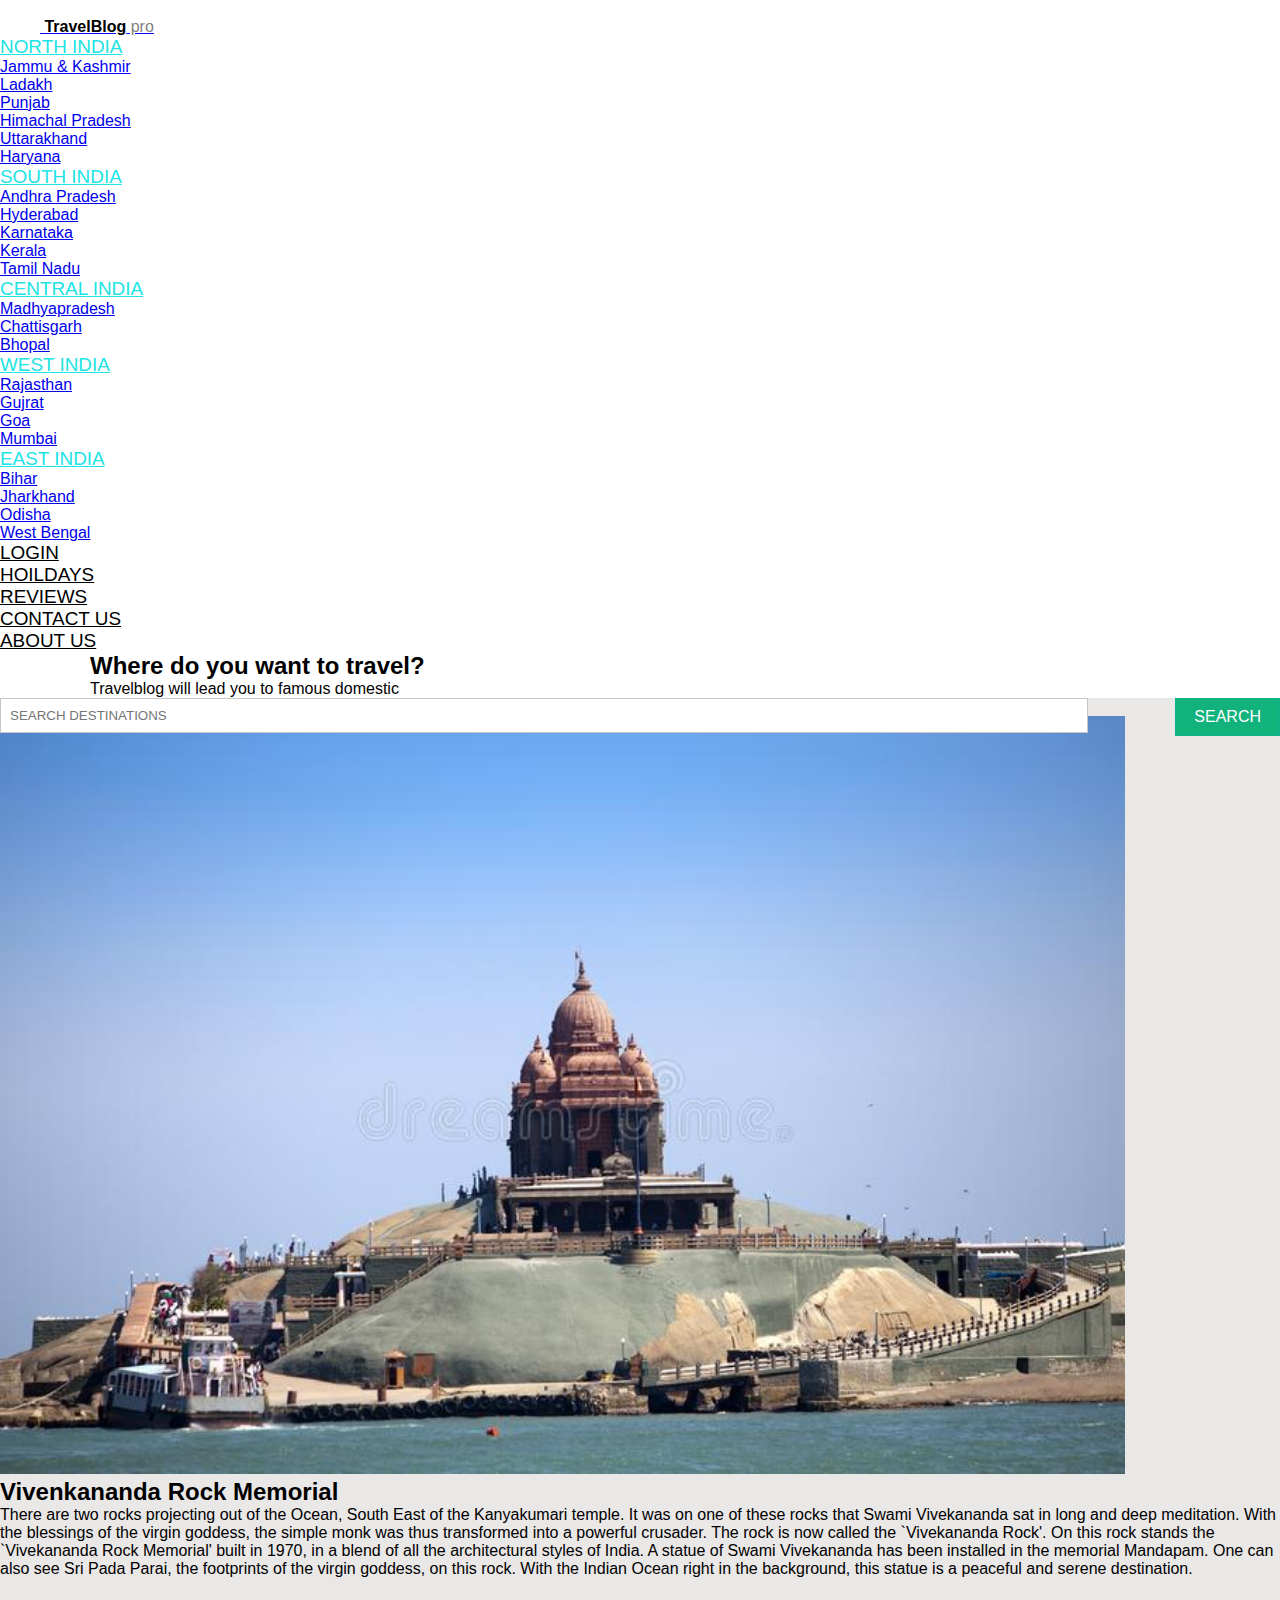
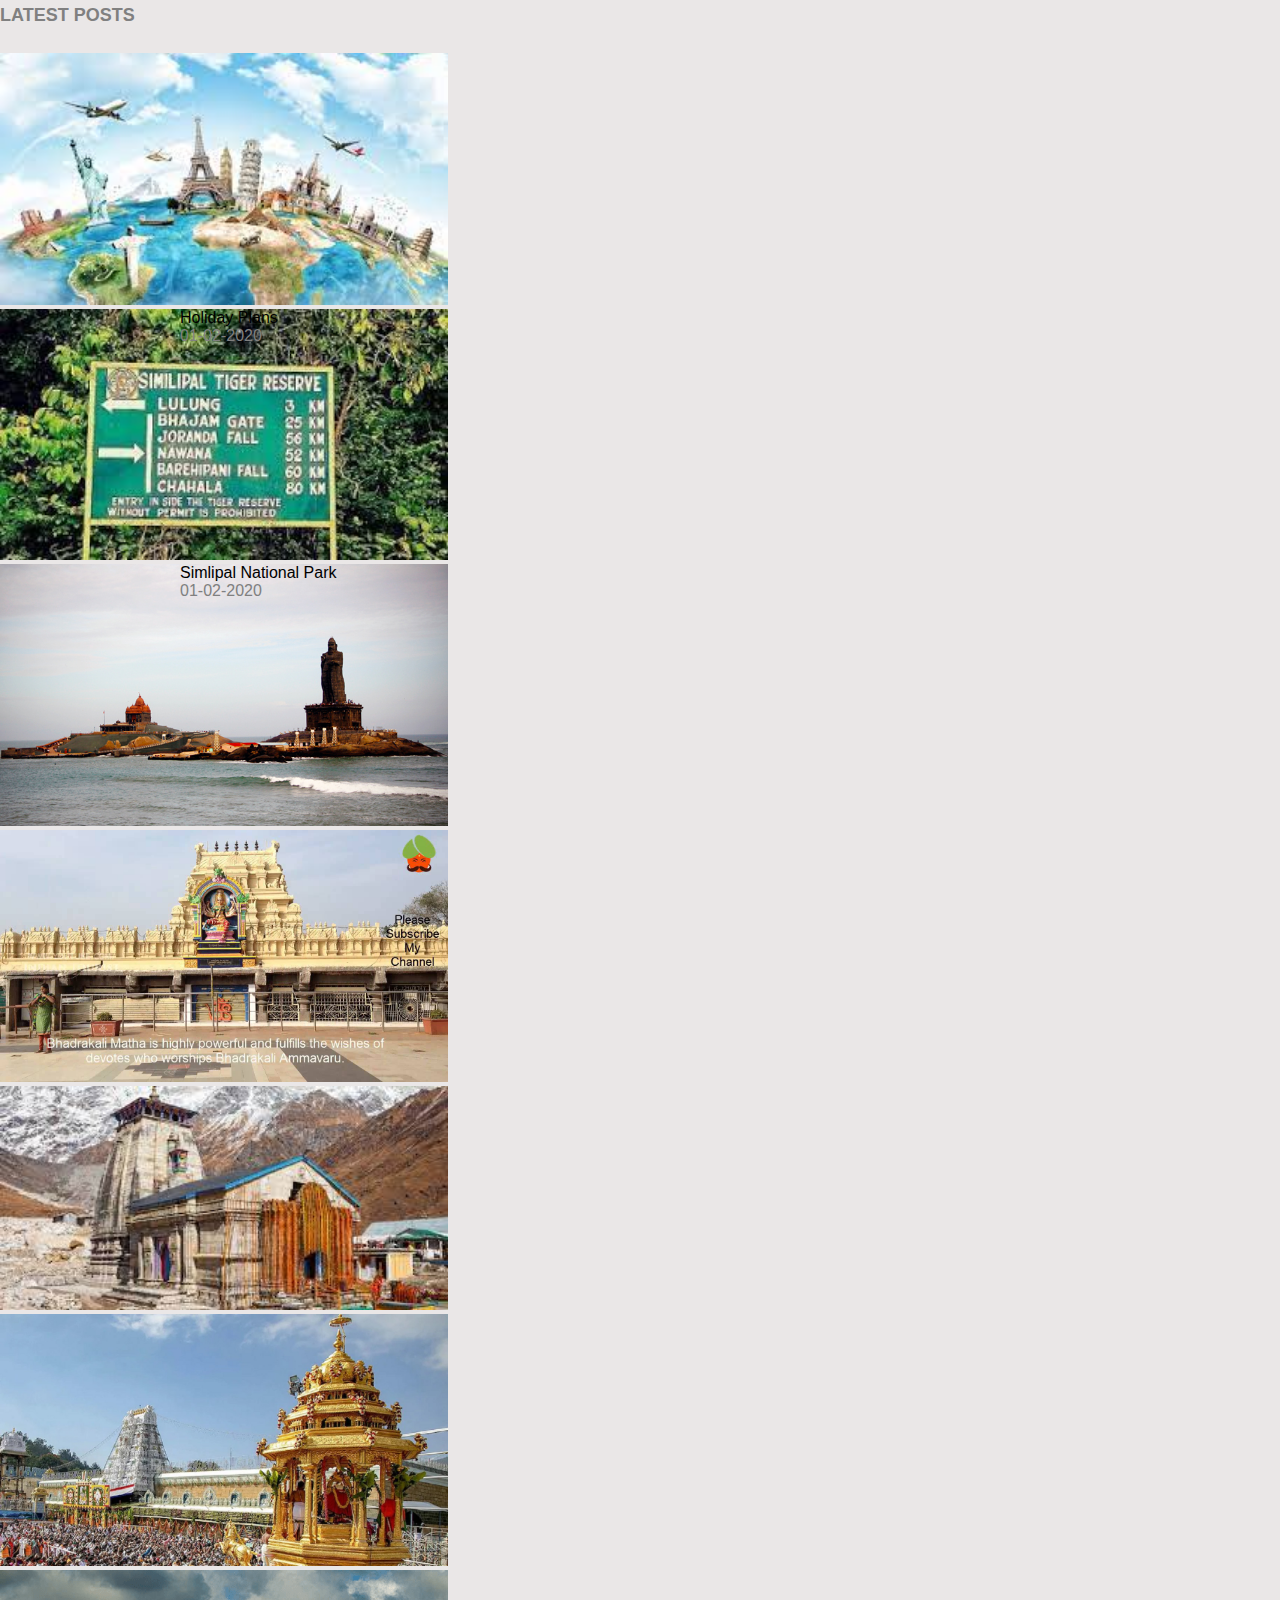
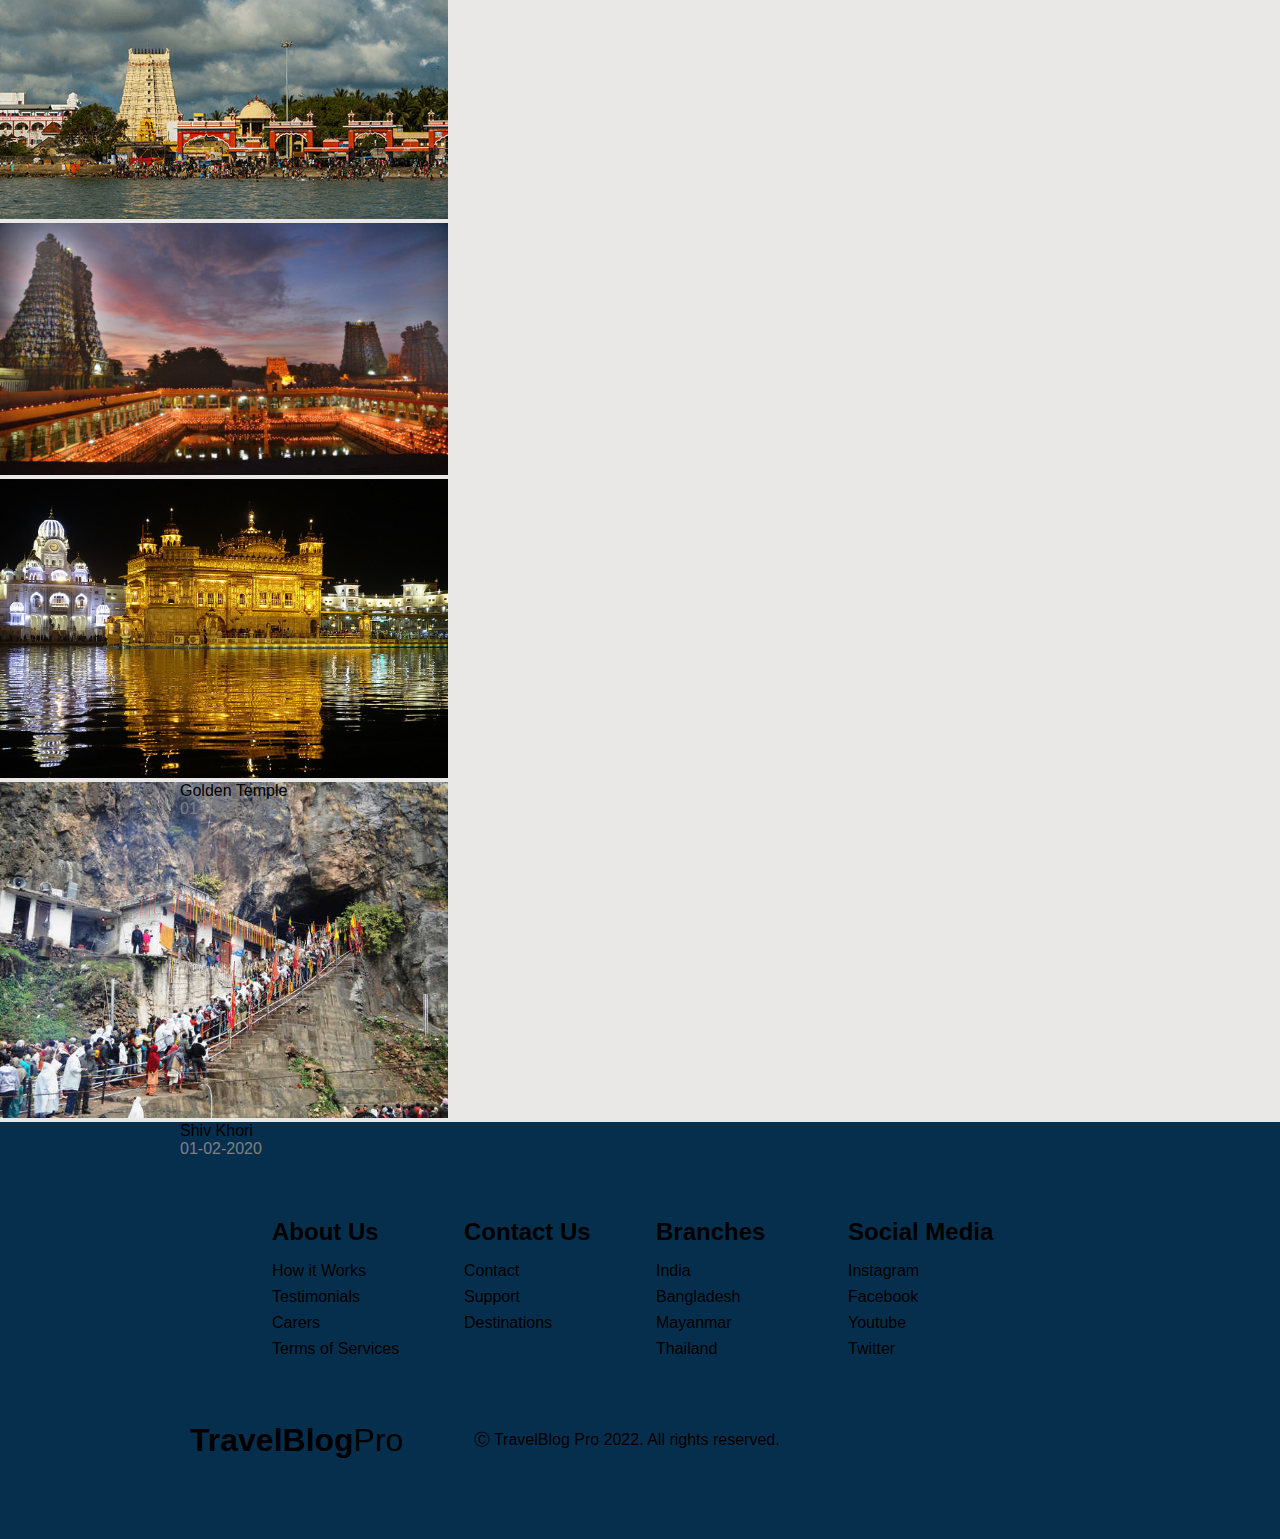
<file: index.html>
<!DOCTYPE html>
<html lang="en">
  <head>
    <!-- Required meta tags -->
    <meta charset="utf-8" />
    <meta name="viewport" content="width=device-width, initial-scale=1" />

    <!-- Main CSS -->

    <link rel="stylesheet" href="style.css" />

    <!-- Bootstrap CSS -->
    <link
      href="https://cdn.jsdelivr.net/npm/bootstrap@5.1.3/dist/css/bootstrap.min.css"
      rel="stylesheet"
      integrity="sha384-1BmE4kWBq78iYhFldvKuhfTAU6auU8tT94WrHftjDbrCEXSU1oBoqyl2QvZ6jIW3"
      crossorigin="anonymous"
    />

    <title>Project 25</title>
  </head>
  <body>
    <div class="container">
      <header class="d-flex flex-wrap justify-content-center py-3 mb-4">
        <a
          href="/"
          class="d-flex align-items-center mb-3 mb-md-0 me-md-auto text-dark text-decoration-none"
        >
          <svg class="bi me-2" width="40" height="32">
            <use xlink:href="#bootstrap" />
          </svg>
          <span class="fs-4 grey-color"
            ><span class="bold-heading">TravelBlog</span> pro</span
          >
        </a>

        <ul class="nav nav-pills">
          <ul class="navbar-nav">
            <li class="nav-item dropdown">
              <a
                class="nav-link dropdown-toggle"
                href="#"
                id="navbarDarkDropdownMenuLink"
                role="button"
                data-bs-toggle="dropdown"
                aria-expanded="false"
              >
                North India
              </a>
              <ul
                class="dropdown-menu dropdown-menu-dark"
                aria-labelledby="navbarDarkDropdownMenuLink"
              >
                <li><a class="dropdown-item" href="#">Jammu & Kashmir</a></li>
                <li><a class="dropdown-item" href="#">Ladakh</a></li>
                <li><a class="dropdown-item" href="#">Punjab</a></li>
                <li><a class="dropdown-item" href="#">Himachal Pradesh</a></li>
                <li><a class="dropdown-item" href="#">Uttarakhand</a></li>
                <li>
                  <a class="dropdown-item" href="#">Haryana</a>
                </li>
              </ul>
            </li>
          </ul>
          <ul class="navbar-nav">
            <li class="nav-item dropdown">
              <a
                class="nav-link dropdown-toggle"
                href="#"
                id="navbarDarkDropdownMenuLink"
                role="button"
                data-bs-toggle="dropdown"
                aria-expanded="false"
              >
                south india
              </a>
              <ul
                class="dropdown-menu dropdown-menu-dark"
                aria-labelledby="navbarDarkDropdownMenuLink"
              >
                <li><a class="dropdown-item" href="#">Andhra Pradesh</a></li>
                <li><a class="dropdown-item" href="#">Hyderabad</a></li>
                <li><a class="dropdown-item" href="#">Karnataka</a></li>
                <li><a class="dropdown-item" href="#">Kerala</a></li>
                <li>
                  <a class="dropdown-item" href="#">Tamil Nadu</a>
                </li>
              </ul>
            </li>
          </ul>
          <ul class="navbar-nav">
            <li class="nav-item dropdown">
              <a
                class="nav-link dropdown-toggle"
                href="#"
                id="navbarDarkDropdownMenuLink"
                role="button"
                data-bs-toggle="dropdown"
                aria-expanded="false"
              >
                central india
              </a>
              <ul
                class="dropdown-menu dropdown-menu-dark"
                aria-labelledby="navbarDarkDropdownMenuLink"
              >
                <li><a class="dropdown-item" href="#">Madhyapradesh</a></li>
                <li><a class="dropdown-item" href="#">Chattisgarh</a></li>
                <li>
                  <a class="dropdown-item" href="#">Bhopal</a>
                </li>
              </ul>
            </li>
          </ul>
          <ul class="navbar-nav">
            <li class="nav-item dropdown">
              <a
                class="nav-link dropdown-toggle"
                href="#"
                id="navbarDarkDropdownMenuLink"
                role="button"
                data-bs-toggle="dropdown"
                aria-expanded="false"
              >
                west india
              </a>
              <ul
                class="dropdown-menu dropdown-menu-dark"
                aria-labelledby="navbarDarkDropdownMenuLink"
              >
                <li><a class="dropdown-item" href="#">Rajasthan</a></li>
                <li><a class="dropdown-item" href="#">Gujrat</a></li>
                <li><a class="dropdown-item" href="#">Goa</a></li>
                <li>
                  <a class="dropdown-item" href="#">Mumbai</a>
                </li>
              </ul>
            </li>
          </ul>
          <ul class="navbar-nav">
            <li class="nav-item dropdown">
              <a
                class="nav-link dropdown-toggle"
                href="#"
                id="navbarDarkDropdownMenuLink"
                role="button"
                data-bs-toggle="dropdown"
                aria-expanded="false"
              >
                east india
              </a>
              <ul
                class="dropdown-menu dropdown-menu-dark"
                aria-labelledby="navbarDarkDropdownMenuLink"
              >
                <li><a class="dropdown-item" href="#">Bihar</a></li>
                <li><a class="dropdown-item" href="#">Jharkhand</a></li>
                <li><a class="dropdown-item" href="#">Odisha</a></li>
                <li>
                  <a class="dropdown-item" href="#">West Bengal</a>
                </li>
              </ul>
            </li>
          </ul>
          <li class="nav-item"><a href="login.html" class="nav-link">Login</a></li>
          <li class="nav-item"><a href="form.html" class="nav-link">hoildays</a></li>
          <li class="nav-item"><a href="review.html" class="nav-link">Reviews</a></li>
          <li class="nav-item"><a href="contactus.html" class="nav-link">contact us</a></li>
          <li class="nav-item"><a href="aboutus.html" class="nav-link">about us</a></li>
        </ul>
      </header>
    </div>

    <div class="container">
      <div class="container row">
        <div class="col travel-section">
          <h2>Where do you want to travel?</h2>
          <p>Travelblog will lead you to famous domestic</p>
        </div>
        <div class="col search-section">
          <div class="search-box">
            <input
              type="text"
              name="search-box"
              class="search-box_input"
              placeholder="search destinations"
            />
          </div>
          <div class="search-button">
            <span>SEARCH</span>
          </div>
        </div>
      </div>
    </div>

    <div class="bg-color">
      <div class="container mt-3">
        <div class="row">
          <div class="col-md-8">
            <div class="blog-block-container">
              <div class="col-md-4">
                <img
                  src="blog_banner.jpg"
                  alt="Dummy Image"
                  class="img img-responsive blog-block-image"
                />
              </div>

              <div class="row mt-5">
                <div class="col-md-12">
                  <h2>Vivenkananda Rock Memorial</h2>
                  <p>
                    There are two rocks projecting out of the Ocean, South East of the Kanyakumari temple. It was on one of these rocks that Swami Vivekananda sat in long and deep meditation. With the blessings of the virgin goddess, the simple monk was thus transformed into a powerful crusader. The rock is now called the `Vivekananda Rock'. On this rock stands the `Vivekananda Rock Memorial' built in 1970, in a blend of all the architectural styles of India. A statue of Swami Vivekananda has been installed in the memorial Mandapam. One can also see Sri Pada Parai, the footprints of the virgin goddess, on this rock. With the Indian Ocean right in the background, this statue is a peaceful and serene destination.
                  </p>
                </div>
              </div>
            </div>
          </div>
          <div class="col-md-1"></div>
          <div class="col-md-3 popular-blog">
            <h4 class="text-center popular-blog-section-title">LATEST POSTS</h4>
            <div class="popular-blog-section">
              <div class="blog-preview d-flex mb-3">
                <div>
                  <img src="side-img_01.jpg"  class="side-img img-responsive" />
                </div>
                <div class="blog-preview-content col">
                  <div class="col">Holiday Plans</div>
                  <div class="grey-color col">01-02-2020</div>
                </div>
              </div>

              <div class="blog-preview d-flex mb-3">
                <div>
                  <img src="side-img_02.jpg" class="side-img img-responsive" />
                </div>
                <div class="blog-preview-content col">
                  <div class="col">Simlipal National Park</div>
                  <div class="grey-color col">01-02-2020</div>
                </div>
              </div>

              <div class="blog-preview d-flex mb-3">
                <div>
                  <img src="side-img_03.jpg" class="side-img img-responsive" />
                </div>
                <div class="blog-preview-content col">
                  <div class="col">Vivekananda Rock Memorial</div>
                  <div class="grey-color col">01-02-2020</div>
                </div>
              </div>

              <div class="blog-preview d-flex mb-3">
                <div class="side-img-section">
                  <img src="side-img_04.jpg" class="side-img img-responsive" />
                </div>
                <div class="blog-preview-content col">
                  <div class="col">Bhadrakali Temple</div>
                  <div class="grey-color col">01-02-2020</div>
                </div>
              </div>
              <div class="blog-preview d-flex mb-3">
                <div class="side-img-section">
                  <img src="kedarnath.jpg" class="side-img img-responsive" />
                </div>
                <div class="blog-preview-content col">
                  <div class="col">Kedarnath Temple</div>
                  <div class="grey-color col">01-02-2020</div>
                </div>
              </div>
              <div class="blog-preview d-flex mb-3">
                <div class="side-img-section">
                  <img src="tirupati.jpg" class="side-img img-responsive" />
                </div>
                <div class="blog-preview-content col">
                  <div class="col">Tirupati</div>
                  <div class="grey-color col">01-02-2020</div>
                </div>
              </div>
              <div class="blog-preview d-flex mb-3">
                <div class="side-img-section">
                  <img src="rameswaram-temple.png" class="side-img img-responsive" />
                </div>
                <div class="blog-preview-content col">
                  <div class="col">Rameswaram Temple</div>
                  <div class="grey-color col">01-02-2020</div>
                </div>
              </div>
              <div class="blog-preview d-flex mb-3">
                <div class="side-img-section">
                  <img src="madurai-temple.jpg" class="side-img img-responsive" />
                </div>
                <div class="blog-preview-content col">
                  <div class="col">Madurai Temple</div>
                  <div class="grey-color col">01-02-2020</div>
                </div>
              </div>
              <div class="blog-preview d-flex mb-3">
                <div class="side-img-section">
                  <img src="golden temple.jpg" class="side-img img-responsive" />
                </div>
                <div class="blog-preview-content col">
                  <div class="col">Golden Temple</div>
                  <div class="grey-color col">01-02-2020</div>
                </div>
              </div>
               <div class="blog-preview d-flex mb-3">
                <div>
                  <img src="side-img_05.jpg" class="side-img img-responsive" />
                </div>
                <div class="blog-preview-content col">
                  <div class="col">Shiv Khori</div>
                  <div class="grey-color col">01-02-2020</div>
                </div>
              </div>
            </div>
          </div>
        </div>
      </div>
    </div>

    <!-- Optional JavaScript; choose one of the two! -->

    <!-- Option 1: Bootstrap Bundle with Popper -->
    <script
      src="https://cdn.jsdelivr.net/npm/bootstrap@5.1.3/dist/js/bootstrap.bundle.min.js"
      integrity="sha384-ka7Sk0Gln4gmtz2MlQnikT1wXgYsOg+OMhuP+IlRH9sENBO0LRn5q+8nbTov4+1p"
      crossorigin="anonymous"
    ></script>

    <!-- Option 2: Separate Popper and Bootstrap JS -->
    <!--
    <script src="https://cdn.jsdelivr.net/npm/@popperjs/core@2.10.2/dist/umd/popper.min.js" integrity="sha384-7+zCNj/IqJ95wo16oMtfsKbZ9ccEh31eOz1HGyDuCQ6wgnyJNSYdrPa03rtR1zdB" crossorigin="anonymous"></script>
    <script src="https://cdn.jsdelivr.net/npm/bootstrap@5.1.3/dist/js/bootstrap.min.js" integrity="sha384-QJHtvGhmr9XOIpI6YVutG+2QOK9T+ZnN4kzFN1RtK3zEFEIsxhlmWl5/YESvpZ13" crossorigin="anonymous"></script>
    -->
    
   <!-- Footer Section -->
   <div class="footer__container">
    <div class="footer__links">
      <div class="footer__link--wrapper">
        <div class="footer__link--items">
          <h2>About Us</h2>
          <a href="/sign-up">How it Works</a>
          <a href="/sign-up">Testimonials</a>
          <a href="/sign-up">Carers</a>
          <a href="/sign-up">Terms of Services</a>
        </div>
        <div class="footer__link--items">
          <h2>Contact Us</h2>
          <a href="/">Contact</a>
          <a href="/">Support</a>
          <a href="/">Destinations</a>
        </div>
      </div>
      <div class="footer__link--wrapper">
        <div class="footer__link--items">
          <h2>Branches</h2>
          <a href="/">India</a>
          <a href="/">Bangladesh</a>
          <a href="/">Mayanmar</a>
          <a href="/">Thailand</a>
        </div>
        <div class="footer__link--items">
          <h2>Social Media</h2>
          <a href="/">Instagram</a>
          <a href="/">Facebook</a>
          <a href="/">Youtube</a>
          <a href="/">Twitter</a>
        </div>
      </div>
    </div>
    <section class="social__media">
      <div class="social__media--wrap">
        <div class="footer__logo">
          <a href="/" id="footer__logo"><span>TravelBlog</span>Pro</a>
        </div>
        <p class="website__rights">
          Ⓒ TravelBlog Pro 2022. All rights reserved.
        </p>
        <div class="social__icons">
          <a href="/" class="social__icons--link" target="_blank"
            ><i class="fab fa-facebook"></i
          ></a>
          <a href="/" class="social__icons--link"
            ><i class="fab fa-instagram"></i
          ></a>
          <a href="/" class="social__icons--link"
            ><i class="fab fa-youtube"></i
          ></a>
          <a href="/" class="social__icons--link"
            ><i class="fab fa-linkedin"></i
          ></a>
          <a href="/" class="social__icons--link"
            ><i class="fab fa-twitter"></i
          ></a>
        </div>
      </div>
    </section>
  </div>
  </body>
</html>
</file>
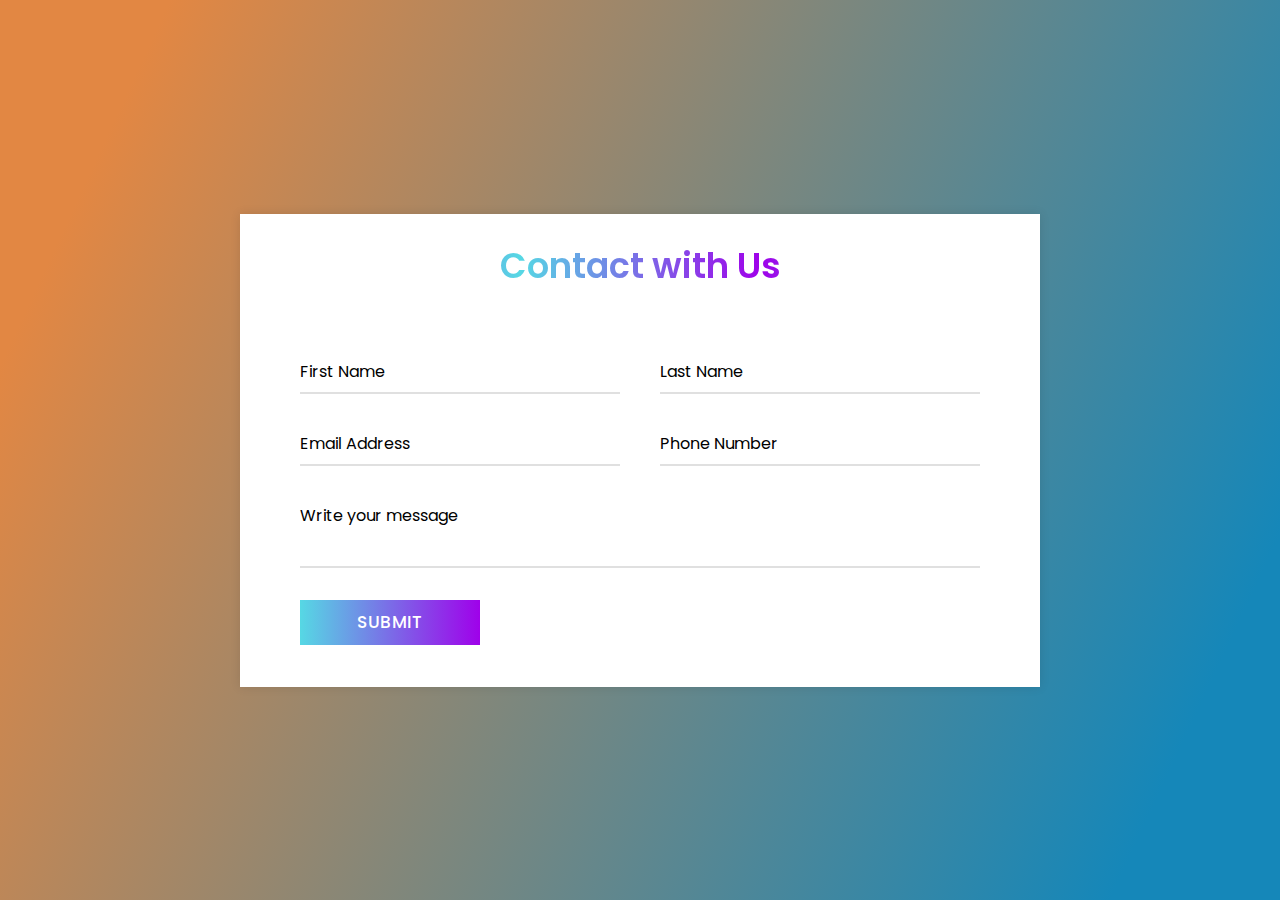
<file: contactus.html>
<!DOCTYPE html>
<html lang="en" dir="ltr">
  <head>
    <meta charset="utf-8">
    <title>Responsive Contact Us Form | CampCodes</title>
    <link rel="stylesheet" href="contactus.css">
    <meta name="viewport" content="width=device-width, initial-scale=1.0">
  </head>
  <body>
    <div class="container">
      <div class="text"> Contact with Us</div>
      <form action="#">
        <div class="form-row">
          <div class="input-data">
            <input type="text" required>
            <div class="underline"></div>
            <label for="">First Name</label>
          </div>
          <div class="input-data">
            <input type="text" required>
            <div class="underline"></div>
            <label for="">Last Name</label>
          </div>
        </div>
        <div class="form-row">
          <div class="input-data">
            <input type="text" required>
            <div class="underline"></div>
            <label for="">Email Address</label>
          </div>
          <div class="input-data">
            <input type="text" required>
            <div class="underline"></div>
            <label for="">Phone Number</label>
          </div>
        </div>
        <div class="form-row">
          <div class="input-data textarea">
            <textarea rows="8" cols="80" required></textarea>
            <div class="underline"></div>
            <label for="">Write your message</label>
          </div>
        </div>
        <div class="form-row submit-btn">
          <div class="input-data">
            <div class="inner"></div>
            <input type="submit" value="submit">
          </div>
        </div>
      </form>
    </div>

  </body>
</html>
</file>
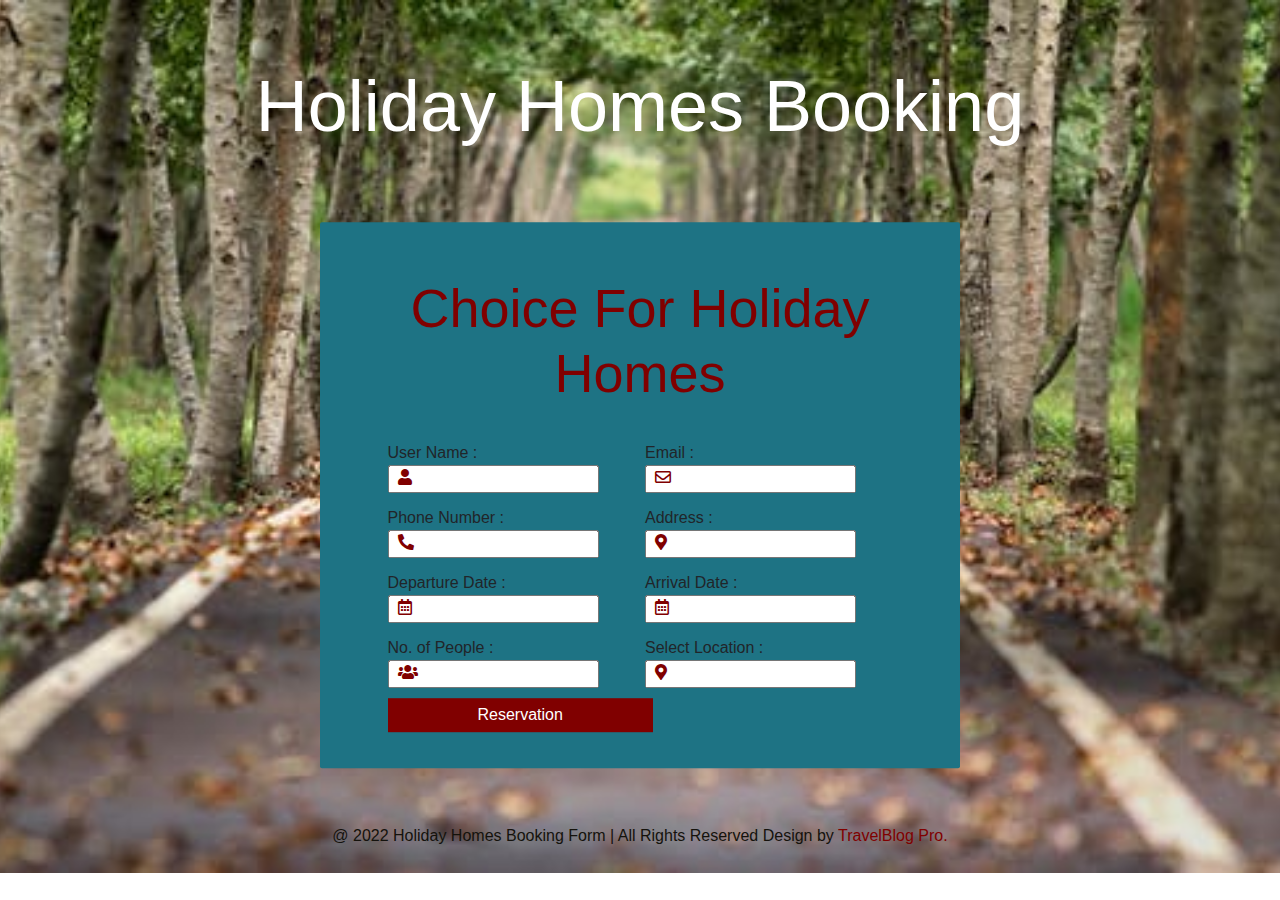
<file: form.html>
<!DOCTYPE html>
<html lang="en">
  <head>
    <meta charset="UTF-8" />
    <meta http-equiv="X-UA-Compatible" content="IE=edge" />
    <meta name="viewport" content="width=device-width, initial-scale=1.0" />

    <link rel="stylesheet" href="form.css" />
    <link
      href="https://cdn.jsdelivr.net/npm/bootstrap@5.1.3/dist/css/bootstrap.min.css"
      rel="stylesheet"
    />
    <link
      rel="stylesheet"
      href="https://cdnjs.cloudflare.com/ajax/libs/font-awesome/5.15.3/css/all.min.css"
    />

    <script
      src="https://cdn.jsdelivr.net/npm/bootstrap@5.1.3/dist/js/bootstrap.bundle.min.js"
      defer
    ></script>

    <title>TravelBlog Holidays</title>
  </head>
  <body>
    <section class="main-heading">
      <h1>holiday homes booking</h1>
    </section>

    <div
      class="position-absolute top-50 start-50 translate-middle form-section"
    >
      <form action="#">
        <h2>choice for holiday homes</h2>
        <div class="user-details">
          <div class="row">
            <div class="col">
              <div class="input_box">
                <span class="details">User Name :</span> <br />
                <input type="text" required />
                <div class="icon"><i class="fas fa-user"></i></div>
              </div>
              <div class="input_box">
                <span class="details">Phone Number :</span> <br />
                <input type="text" required />
                <div class="icon"><i class="fas fa-phone-alt"></i></div>
              </div>
              <div class="input_box">
                <span class="details">Departure Date :</span> <br />
                <input type="text" required />
                <div class="icon"><i class="far fa-calendar-alt"></i></div>
              </div>
              <div class="input_box">
                <span class="details">No. of People :</span> <br />
                <input type="text" required />
                <div class="icon"><i class="fas fa-users"></i></div>
              </div>
            </div>
            <div class="col">
              <div class="input_box">
                <span class="details">Email :</span> <br />
                <input type="text" required />
                <div class="icon"><i class="far fa-envelope"></i></div>
              </div>
              <div class="input_box">
                <span class="details">Address :</span> <br />
                <input type="text" required />
                <div class="icon"><i class="fas fa-map-marker-alt"></i></div>
              </div>
              <div class="input_box">
                <span class="details">Arrival Date :</span> <br />
                <input type="text" required />
                <div class="icon"><i class="far fa-calendar-alt"></i></div>
              </div>
              <div class="input_box">
                <span class="details">Select Location :</span> <br />
                <input type="text" required />
                <div class="icon"><i class="fas fa-map-marker-alt"></i></div>
              </div>
            </div>
          </div>
        </div>
        <div class="button">
          <button>Reservation</button>
        </div>
      </form>
    </div>

    <section class="bottom-text">
      <p>
        @ 2022 Holiday Homes Booking Form | All Rights Reserved Design by
        <span>TravelBlog Pro.</span>
      </p>
    </section>
  </body>
</html>
</file>
<file: style.css>
* {
    padding: 0;
    margin: 0;
    box-sizing: border-box;
    font-family: sans-serif;
  }
  
  .grey-color {
    color: grey;
  }
  
  .bold-heading {
    font-weight: bold;
    color: #000;
  }
  
  .navbar-nav .nav-link {
    color: rgb(32, 227, 227) !important;
  }
  
  .nav-link {
    padding-right: 2vh !important;
    text-transform: uppercase;
    font-size: 2.1vh;
    color: #000 !important;
  }
  
  .travel-section {
    margin-left: 10vh;
  }
  
  .search-section {
    position: relative;
  }
  
  .search-box_input {
    position: absolute;
    width: 85%;
    padding: 1vh;
    border: 1px solid rgb(200, 199, 199) !important;
  }
  
  ::placeholder {
    text-transform: uppercase;
  }
  
  .search-button {
    position: absolute;
    right: 0;
    padding: 1vh 2vh;
    background-color: rgb(17, 178, 124);
    border: 1px solid rgb(17, 178, 138);
    color: #fff;
    cursor: pointer;
  }
  
  .bg-color {
    background-color: rgb(234, 231, 231);
    padding-top: 2vh;
  }
  
  .blog-block-image {
    width: 125vh;
  }
  
  .popular-blog-section-title {
    font-size: large;
    margin: 3vh 0;
    color: grey;
    font-weight: 600;
  }
  
  .side-img-section {
    position: relative;
  }
  
  .side-img {
    width: 35%;
    height: 75%;
  }
  
  .blog-preview-content {
    position: absolute;
    margin-left: 20vh;
  }
  
  .footer__container {
    background-color: rgb(6, 47, 77);
    padding: 5rem 0;
    display: flex;
    flex-direction: column;
    justify-content: center;
    align-items: center;
  }
  
  #footer__logo {
    color: #000;
    display: flex;
    align-items: center;
    cursor: pointer;
    text-decoration: none;
    font-size: 2rem;
  }
  
  .footer__links {
    width: 100%;
    max-width: 1000px;
    display: flex;
    justify-content: center;
  }
  
  .footer__link--wrapper {
    display: flex;
  }
  
  .footer__link--items {
    display: flex;
    flex-direction: column;
    align-items: flex-start;
    margin: 16px;
    text-align: left;
    width: 160px;
    box-sizing: border-box;
  }
  
  .footer__link--items h2 {
    margin-bottom: 16px;
    color: #000;
  }
  
  #footer__logo span {
    font-weight: 600;
  }
  
  .footer__link--items a {
    color: #000;
    text-decoration: none;
    margin-bottom: 0.5rem;
    transition: 0.3 ease-out;
  }
  
  .footer__link--items a:hover {
    color: green;
    transition: 0.3 ease-out;
  }
  
  .social__icon--link {
    color: #000;
    font-size: 24px;
  }
  
  .social__media {
    max-width: 1000px;
    width: 100%;
  }
  
  .social__media--wrap {
    display: flex;
    justify-content: space-between;
    align-items: center;
    width: 90%;
    max-width: 1000px;
    margin: 40px auto 0 auto;
  }
  
  .social__icons {
    display: flex;
    justify-content: space-between;
    align-items: center;
    width: 240px;
  }
  
  .fab {
    color: #000;
    transition: color 0.3s ease;
  }
  
  .fab:hover {
    color: rgb(39, 196, 118);
  }
  
  .website__rights {
    color: #000;
  }
  
  @media screen and (max-width: 820px) {
    .footer__links {
      padding-top: 2rem;
    }
  
    #footer__logo {
      margin-bottom: 2rem;
    }
  
    .website__rights {
      margin-bottom: 2rem;
    }
  
    .footer__link--wrapper {
      flex-direction: column;
    }
  
    .social__media--wrap {
      flex-direction: column;
    }
  }
  
  @media screen and (max-width: 480px) {
    .footer__link--items {
      margin: 0;
      padding: 10px;
      width: 100%;
    }
  }
</file>
<file: contactus.css>
@import url('https://fonts.googleapis.com/css?family=Poppins:400,500,600,700&display=swap');
*{
  margin: 0;
  padding: 0;
  outline: none;
  box-sizing: border-box;
  font-family: 'Poppins', sans-serif;
}
body{
  display: flex;
  align-items: center;
  justify-content: center;
  min-height: 100vh;
  padding: 40px;
  background: linear-gradient(115deg, #e28743 10%, #1587b9 90%);
}
.container{
  max-width: 800px;
  background: #fff;
  width: 800px;
  padding: 25px 40px 10px 40px;
  box-shadow: 0px 0px 10px rgba(0,0,0,0.1);
}
.container .text{
  text-align: center;
  font-size: 35px;
  font-weight: 600;
  background: -webkit-linear-gradient(right, #56d8e4, #9f01ea, #56d8e4, #9f01ea);
  -webkit-background-clip: text;
  -webkit-text-fill-color: transparent;
}
.container form{
  padding: 30px 0 0 0;
}
.container form .form-row{
  display: flex;
  margin: 32px 0;
}
form .form-row .input-data{
  width: 100%;
  height: 40px;
  margin: 0 20px;
  position: relative;
}
form .form-row .textarea{
  height: 70px;
}
.input-data input,
.textarea textarea{
  display: block;
  width: 100%;
  height: 100%;
  border: none;
  font-size: 17px;
  border-bottom: 2px solid rgba(0,0,0, 0.12);
}
.input-data input:focus ~ label, .textarea textarea:focus ~ label,
.input-data input:valid ~ label, .textarea textarea:valid ~ label{
  transform: translateY(-20px);
  font-size: 14px;
  color: #3498db;
}
.textarea textarea{
  resize: none;
  padding-top: 10px;
}
.input-data label{
  position: absolute;
  pointer-events: none;
  bottom: 10px;
  font-size: 16px;
  transition: all 0.3s ease;
}
.textarea label{
  width: 100%;
  bottom: 40px;
  background: #fff;
}
.input-data .underline{
  position: absolute;
  bottom: 0;
  height: 2px;
  width: 100%;
}
.input-data .underline:before{
  position: absolute;
  content: "";
  height: 2px;
  width: 100%;
  background: #3498db;
  transform: scaleX(0);
  transform-origin: center;
  transition: transform 0.3s ease;
}
.input-data input:focus ~ .underline:before,
.input-data input:valid ~ .underline:before,
.textarea textarea:focus ~ .underline:before,
.textarea textarea:valid ~ .underline:before{
  transform: scale(1);
}
.submit-btn .input-data{
  overflow: hidden;
  height: 45px!important;
  width: 25%!important;
}
.submit-btn .input-data .inner{
  height: 100%;
  width: 300%;
  position: absolute;
  left: -100%;
  background: -webkit-linear-gradient(right, #56d8e4, #9f01ea, #56d8e4, #9f01ea);
  transition: all 0.4s;
}
.submit-btn .input-data:hover .inner{
  left: 0;
}
.submit-btn .input-data input{
  background: none;
  border: none;
  color: #fff;
  font-size: 17px;
  font-weight: 500;
  text-transform: uppercase;
  letter-spacing: 1px;
  cursor: pointer;
  position: relative;
  z-index: 2;
}
@media (max-width: 700px) {
  .container .text{
    font-size: 30px;
  }
  .container form{
    padding: 10px 0 0 0;
  }
  .container form .form-row{
    display: block;
  }
  form .form-row .input-data{
    margin: 35px 0!important;
  }
  .submit-btn .input-data{
    width: 40%!important;
  }
}
</file>
<file: form.css>
* {
    padding: 0;
    margin: 0;
    box-sizing: border-box;
    font-family: sans-serif;
  }
  
  body {
    background-image: url(bgimg.jpeg);
    height: 90vh;
    width: 100%;
    background-position: center;
    background-repeat: no-repeat;
    background-size: cover;
  }
  
  .main-heading h1 {
    text-transform: capitalize;
    color: #fff;
    text-align: center;
    margin-top: 7vh;
    font-size: 8vh;
  }
  
  .form-section {
    margin-top: 5vh;
  }
  
  form {
    background-color: rgb(30, 115, 132);
    border-radius: 2px;
    padding: 0 5vh;
  }
  
  form h2 {
    text-transform: capitalize;
    text-align: center;
    color: maroon;
    padding-top: 6vh;
    font-size: 6vh;
  }
  
  form .user-details{
    display: flex;
    flex-wrap: wrap;
    justify-content: space-between;
    margin: 20px 0 12px 0;
    
  }
  
  form .user-details .input-box{
    margin-bottom: 15px;
    width: calc(100% / 2 - 20px);
  }
  
  form .input_box{
    height: 50px;
    width: 100%;
    position: relative;
    margin-left: 2.5vh;
    margin-top: 15px;
  }
  
  .input_box .icon{
    position: absolute;
    top: 75%;
    left: 10px;
    transform: translateY(-50%);
    color: maroon;
  }
  
  form .input-box span.details{
    display: block;
    font-weight: 500;
    margin-bottom: 5px;
  }
  
  .user-details .input-box input{
    height: 45px;
    width: 100%;
    outline: none;
    font-size: 16px;
    border-radius: 5px;
    padding-left: 15px;
    border: 1px solid #ccc;
    border-bottom-width: 2px;
  }
  
  form button{
    color: #fff;
    background-color: maroon;
    border: none;
    padding: 5px 10vh;
    margin-left: 2.5vh;
    margin-bottom: 4vh;
  }
  
  .bottom-text {
    text-align: center;
    margin-top: 75vh;
  }
  
  .bottom-text p {
    color: rgb(20, 18, 12);
  }
  
  .bottom-text span {
    color: maroon ;
  }
</file>
